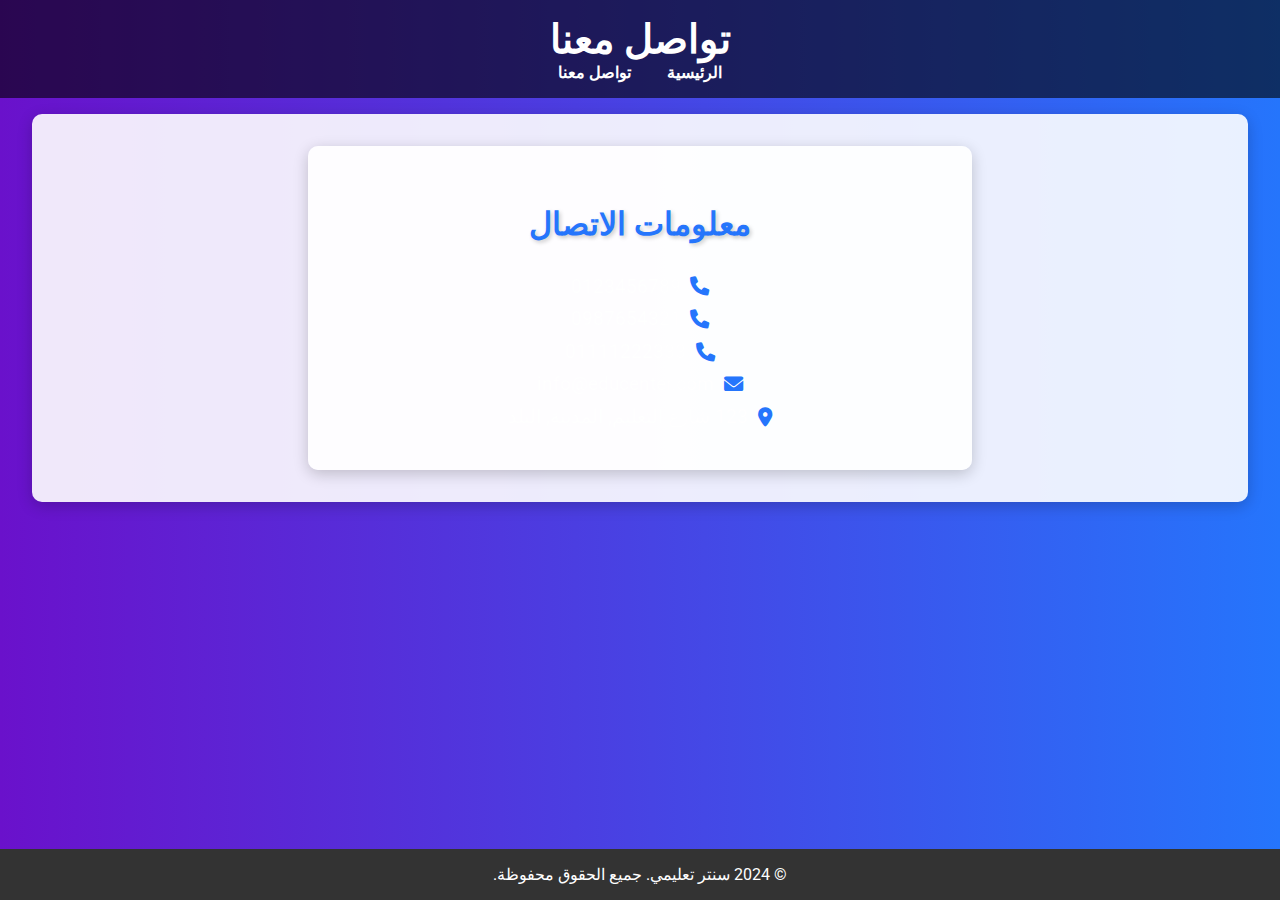
<file: contact.html>
<!DOCTYPE html>
<html lang="ar">
<head>
    <meta charset="UTF-8">
    <meta name="viewport" content="width=device-width, initial-scale=1.0">
    <title>تواصل معنا</title>
    <link rel="stylesheet" href="styles.css">
    <script src="script.js" defer></script>
    <link href="https://fonts.googleapis.com/css2?family=Roboto:wght@400;700&display=swap" rel="stylesheet">
    <link rel="stylesheet" href="https://cdnjs.cloudflare.com/ajax/libs/font-awesome/6.0.0-beta3/css/all.min.css">
</head>
<body>
    <header>
        <h1>تواصل معنا</h1>
        <nav>
            <ul>
                <li><a href="index.html">الرئيسية</a></li>
                <li><a href="contact.html">تواصل معنا</a></li>
            </ul>
        </nav>
    </header>
    <main>
        <section class="contact-info">
            <h2>معلومات الاتصال</h2>
            <ul>
                <li><i class="fas fa-phone"></i> 0123456789</li>
                <li><i class="fas fa-phone"></i> 0987654321</li>
                <li><i class="fas fa-phone"></i> 01111222333</li>
                <li><i class="fas fa-envelope"></i> info@educenter.com</li>
                <li><i class="fas fa-map-marker-alt"></i> 123 شارع التعليم, المدينة, البلد</li>
            </ul>
        </section>
    </main>
    <footer>
        <p>&copy; 2024 سنتر تعليمي. جميع الحقوق محفوظة.</p>
    </footer>
</body>
</html>
</file>
<file: styles.css>
/* استيراد الخطوط والأيقونات */
@import url('https://fonts.googleapis.com/css2?family=Roboto:wght@400;700&display=swap');
@import url('https://cdnjs.cloudflare.com/ajax/libs/font-awesome/6.0.0-beta3/css/all.min.css');

/* تنسيق الجسم */
body {
    font-family: 'Roboto', sans-serif;
    direction: rtl;
    margin: 0;
    padding: 0;
    background: linear-gradient(to right, #6a11cb, #2575fc);
    color: #fff;
    overflow-x: hidden;
}

/* رأس الصفحة */
header {
    background: rgba(0, 0, 0, 0.6);
    color: #fff;
    padding: 1em 0;
    text-align: center;
    position: relative;
    z-index: 10;
}

header h1 {
    font-size: 2.5em;
    margin: 0;
    animation: bounce 2s infinite;
}

header nav ul {
    list-style: none;
    padding: 0;
    margin: 0;
}

header nav ul li {
    display: inline;
    margin: 0 1em;
}

header nav ul li a {
    color: #fff;
    text-decoration: none;
    font-weight: bold;
    transition: color 0.3s, text-shadow 0.3s;
}

header nav ul li a:hover {
    color: #ffd700;
    text-shadow: 1px 1px 3px rgba(0, 0, 0, 0.3);
}

/* محتوى الصفحة */
main {
    padding: 2em;
    background: rgba(255, 255, 255, 0.9);
    border-radius: 10px;
    box-shadow: 0 4px 15px rgba(0, 0, 0, 0.2);
    margin: 1em auto;
    max-width: 90%;
    text-align: center;
    position: relative;
    z-index: 1;
    animation: fadeIn 1s ease-in;
}

main h2 {
    color: #2575fc;
    margin-bottom: 1em;
    font-size: 2em;
    text-shadow: 2px 2px 4px rgba(0, 0, 0, 0.2);
}

.teachers {
    display: flex;
    flex-wrap: wrap;
    justify-content: space-around;
    gap: 1.5em;
}

.teacher {
    background-color: #fff;
    margin: 1em;
    padding: 1em;
    border-radius: 15px;
    box-shadow: 0 4px 15px rgba(0, 0, 0, 0.2);
    text-align: center;
    width: calc(25% - 2em);
    transition: transform 0.3s, box-shadow 0.3s;
    position: relative;
    overflow: hidden;
    animation: slideIn 0.5s ease-out;
}

.teacher:hover {
    transform: translateY(-10px);
    box-shadow: 0 8px 30px rgba(0, 0, 0, 0.3);
}

.teacher img {
    max-width: 100%;
    height: auto;
    margin-bottom: 1em;
    transition: transform 0.3s;
}

.teacher:hover img {
    transform: scale(1.1);
}

.teacher h3 {
    color: #333;
    margin: 0.5em 0;
}

.teacher p {
    color: #666;
    margin: 0;
}

/* صفحة التواصل */
.contact-info {
    padding: 2em;
    background: rgba(255, 255, 255, 0.9);
    border-radius: 10px;
    box-shadow: 0 4px 15px rgba(0, 0, 0, 0.2);
    max-width: 600px;
    margin: auto;
    text-align: center;
    animation: fadeIn 1s ease-in;
}

.contact-info h2 {
    color: #2575fc;
    margin-bottom: 1em;
    font-size: 2em;
}

.contact-info ul {
    list-style: none;
    padding: 0;
    margin: 0;
}

.contact-info ul li {
    font-size: 1.2em;
    margin: 0.5em 0;
    display: flex;
    align-items: center;
    justify-content: center;
}

.contact-info ul li i {
    color: #2575fc;
    margin-left: 0.5em;
}

/* تذييل الصفحة */
footer {
    background-color: #333;
    color: white;
    text-align: center;
    padding: 1em 0;
    position: fixed;
    bottom: 0;
    width: 100%;
    z-index: 10;
}

footer p {
    margin: 0;
}

/* تأثيرات الرسوم المتحركة */
@keyframes bounce {
    0%, 100% {
        transform: translateY(0);
    }
    50% {
        transform: translateY(-10px);
    }
}

@keyframes fadeIn {
    0% {
        opacity: 0;
        transform: translateY(10px);
    }
    100% {
        opacity: 1;
        transform: translateY(0);
    }
}

@keyframes slideIn {
    0% {
        opacity: 0;
        transform: translateX(-50px);
    }
    100% {
        opacity: 1;
        transform: translateX(0);
    }
}

html {
    scroll-behavior: smooth;
}
</file>
